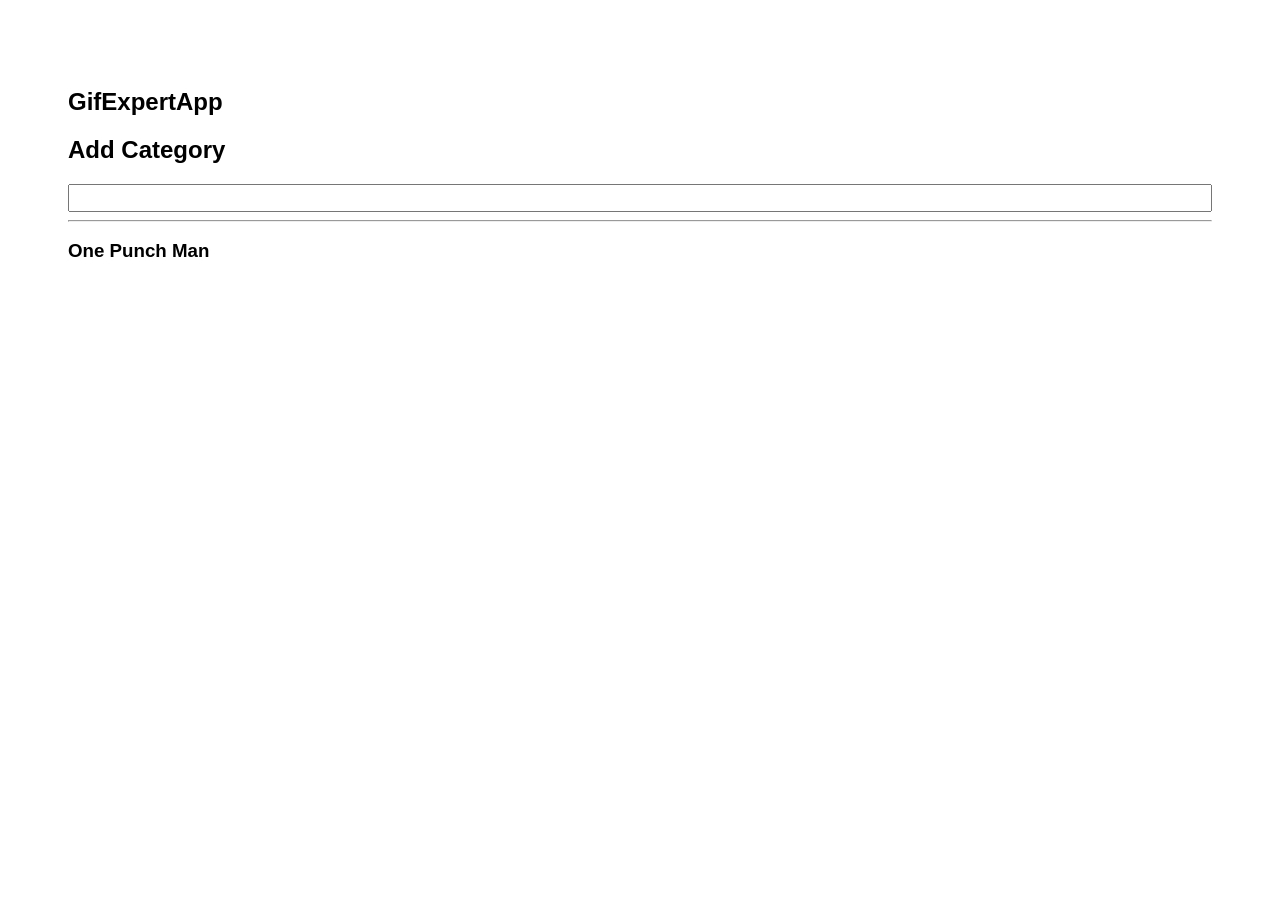
<file: docs/index.html>
<!doctype html>
<html lang="en">

<head>
    <meta charset="utf-8" />
    <link rel="icon" href="./favicon.ico" />
    <meta name="viewport" content="width=device-width,initial-scale=1" />
    <meta name="theme-color" content="#000000" />
    <meta name="description" content="Web site created using create-react-app" />
    <link rel="apple-touch-icon" href="./logo192.png" />
    <link rel="manifest" href="./manifest.json" />
    <link rel="stylesheet" href="https://cdnjs.cloudflare.com/ajax/libs/animate.css/4.1.1/animate.min.css" />
    <title>Gif Expert App</title>
    <link href="./static/css/main.c7fda31b.chunk.css" rel="stylesheet">
</head>

<body><noscript>You need to enable JavaScript to run this app.</noscript>
    <div id="root"></div>
    <script>!function (e) { function r(r) { for (var n, p, f = r[0], i = r[1], l = r[2], c = 0, s = []; c < f.length; c++)p = f[c], Object.prototype.hasOwnProperty.call(o, p) && o[p] && s.push(o[p][0]), o[p] = 0; for (n in i) Object.prototype.hasOwnProperty.call(i, n) && (e[n] = i[n]); for (a && a(r); s.length;)s.shift()(); return u.push.apply(u, l || []), t() } function t() { for (var e, r = 0; r < u.length; r++) { for (var t = u[r], n = !0, f = 1; f < t.length; f++) { var i = t[f]; 0 !== o[i] && (n = !1) } n && (u.splice(r--, 1), e = p(p.s = t[0])) } return e } var n = {}, o = { 1: 0 }, u = []; function p(r) { if (n[r]) return n[r].exports; var t = n[r] = { i: r, l: !1, exports: {} }; return e[r].call(t.exports, t, t.exports, p), t.l = !0, t.exports } p.m = e, p.c = n, p.d = function (e, r, t) { p.o(e, r) || Object.defineProperty(e, r, { enumerable: !0, get: t }) }, p.r = function (e) { "undefined" != typeof Symbol && Symbol.toStringTag && Object.defineProperty(e, Symbol.toStringTag, { value: "Module" }), Object.defineProperty(e, "__esModule", { value: !0 }) }, p.t = function (e, r) { if (1 & r && (e = p(e)), 8 & r) return e; if (4 & r && "object" == typeof e && e && e.__esModule) return e; var t = Object.create(null); if (p.r(t), Object.defineProperty(t, "default", { enumerable: !0, value: e }), 2 & r && "string" != typeof e) for (var n in e) p.d(t, n, function (r) { return e[r] }.bind(null, n)); return t }, p.n = function (e) { var r = e && e.__esModule ? function () { return e.default } : function () { return e }; return p.d(r, "a", r), r }, p.o = function (e, r) { return Object.prototype.hasOwnProperty.call(e, r) }, p.p = "/"; var f = this["webpackJsonpgif-expert-app"] = this["webpackJsonpgif-expert-app"] || [], i = f.push.bind(f); f.push = r, f = f.slice(); for (var l = 0; l < f.length; l++)r(f[l]); var a = i; t() }([])</script>
    <script src="./static/js/2.b5d0f97d.chunk.js"></script>
    <script src="./static/js/main.66d31ecf.chunk.js"></script>
</body>

</html>
</file>
<file: docs/static/css/main.c7fda31b.chunk.css>
*{font-family:Helvetica,Arial,sans-serif;box-sizing:border-box}body{padding:60px}input{font-size:1.2rem;width:100%}.card-grid{display:grid;grid-template-columns:repeat(auto-fit,minmax(400px,1fr));grid-gap:10px;gap:10px}.card{border:2px solid grey;border-radius:6px;overflow:hidden}.card img{width:100%;height:calc(100% - 5rem)}.card p{text-align:center;padding:10px}
/*# sourceMappingURL=main.c7fda31b.chunk.css.map */
</file>
